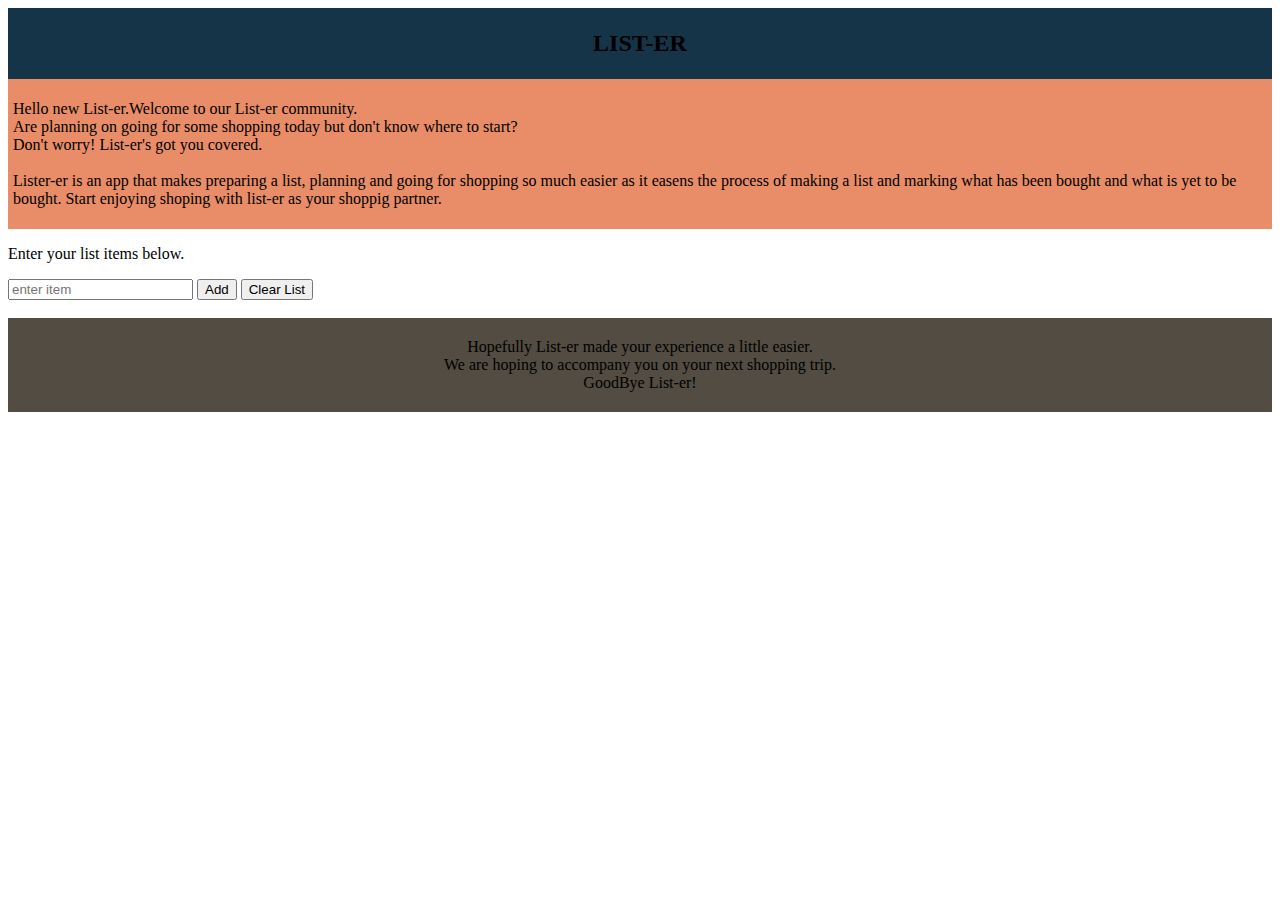
<file: index.html>
<!DOCTYPE html>
<html>
    <head>
        <link rel="stylesheet" href="/style.css">
        <title>
            week-2-codeChallange. Shopping list.
        </title>
        <body id="container">
            <header id ="headerSection"><h2>LIST-ER</h2></header>
            <div id = "description">
                <p> Hello new List-er.Welcome to our List-er community.<br>
                    Are planning on going for some shopping today but don't know where to start?<br>
                    Don't worry! List-er's got you covered.<br><br>

                    Lister-er is an app that makes preparing a list, planning and going for shopping so much easier as it easens the process of making a list and marking 
                        what has been bought and what is yet to be bought.
                        Start enjoying shoping with list-er as your shoppig partner.
                </p>
            </div>
            <!-- DOM node - div that has childrem nodes for the list inputs -->
            <div id = "listContainer">
                <!-- input tag for a list for shoping items.
                 creatinga checkbof for a list of items.
                  -->
                 <!-- the input tag is an empty element that only contains attributes-->
                  <!-- input field to input items on the list -->
                   <p>Enter your list items below.</p>

                   <!-- input div for creating a shopping list. -->
                   <div id="itemDiv">
        <input id="inputText" placeholder="enter item">
                <button id="addButton" class="addButton" type="button"  >Add</button>
                <!-- <button id="markAsPurchased" type="button">Mark purchased</button> -->
                <button id="clearList" class="clearList" type="button" >Clear List</button>
                
                <br><br>
                <div id="resultList"></div>
                    
                </div>
            </div>

<!--foot section-->
                <div id="foot">
                <div id="footerSection">
                    <p>
                        Hopefully List-er made your experience a little easier.<br>
                        We are hoping to accompany you on your next shopping trip.<br>
                         GoodBye List-er!
                    </p>
                </div>
            </div>
            </div>
            <script src="script.js"></script>
        </body>
    </head>
</html>
</file>
<file: style.css>
#container {
display:center;
}

#headerSection{
   background-color: #153448;
   padding:2px;
   text-align: center;
   
}
#description{
background-color:#E88D67;
color:black;
padding:5px;
}
#list{
    padding:10px;
    height:  auto fit-content;
    padding: 10px;
}
#text{
    border:none;
}
/* #table {
    border:5px solid black;
    text-align: center;
} */
#listInput{
background-color: #948979;
color:white;
}
#resultList{
    height: auto;
}
#footerSection{
    background-color:#524C42 ;
    color:black;
    /* display:block; */
    text-align:center;
    padding:4px;
}
.purchased {
    /* text-decoration: line-through; */
    background-color: #eb1717;
}
</file>
